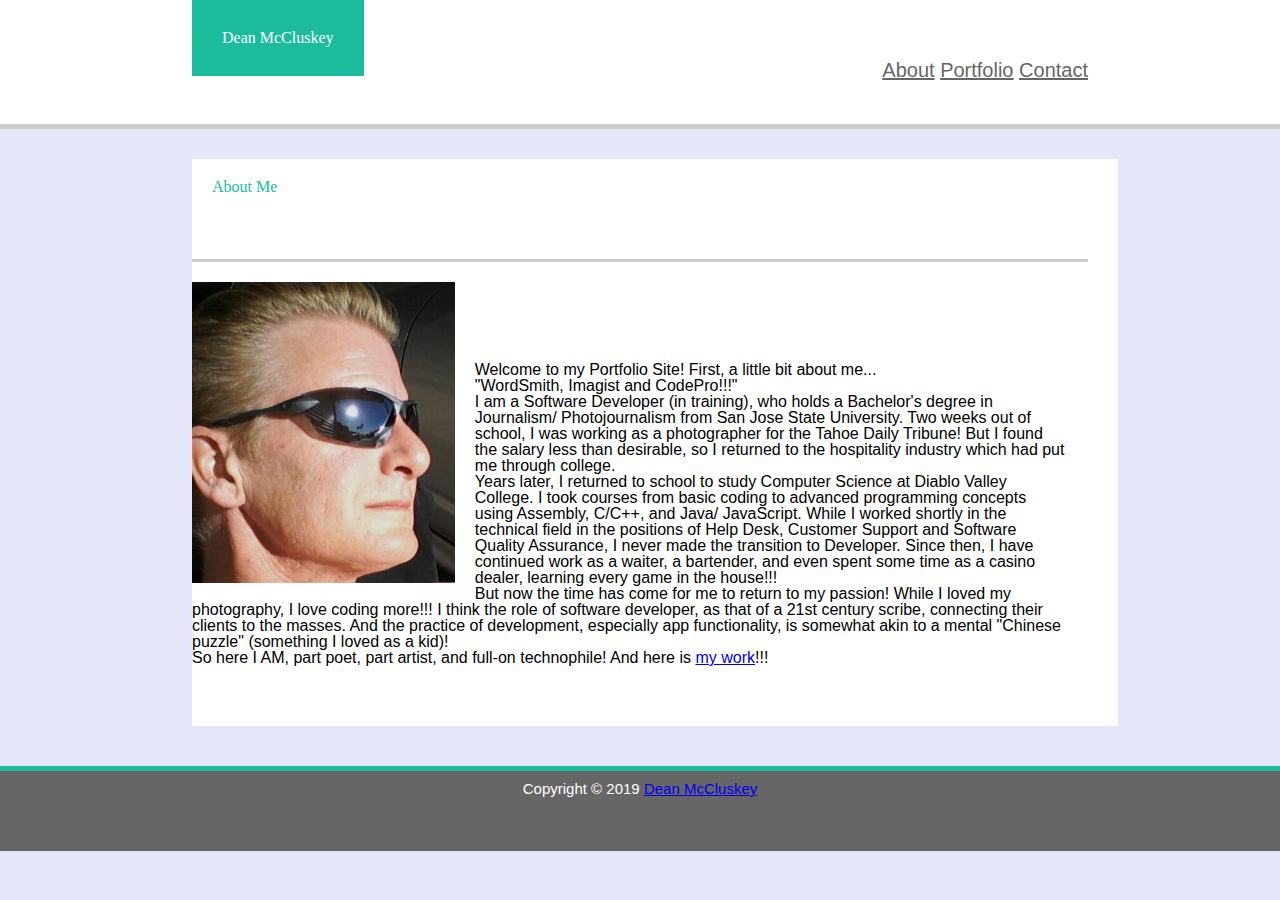
<file: index.html>
<!DOCTYPE html>
<html lang="en-us">
  <head>
    <title>Responsive Portfolio - About</title>
    <meta charset="UTF-8"/>
    <!-- Scaling to viewing devise -->
    <meta name="viewport" content="width=device-width, intial-scale=1.0"/>
    <!-- Reset CSS -->
    <link rel="stylesheet" type="text/css" href="assets/css/reset.css">
    <!-- Latest compiled and minified CSS -->
    <link rel="stylesheet" 
      href="https://maxcdn.bootstrapcdn.com/bootstrap/3.3.6/css/bootstrap.min.css" 
      integrity="sha384-1q8mTJOASx8j1Au+a5WDVnPi2lkFfwwEAa8hDDdjZlpLegxhjVME1fgjWPGmkzs7" 
      crossorigin="anonymous">
    <!-- Linking Google Fonts -->
    <link rel="stylesheet" type="text/css" 
      href="https://fonts.googleapis.com/css?family=Montserrat|Roboto+Slab|Yellowtail">
    <!-- Linking CSS -->
    <link rel="stylesheet" type="text/css" href="assets/css/style.css">
    <!-- Linking jQuery -->
    <script type="text/javascript" 
      src="https://cdnjs.cloudflare.com/ajax/libs/jquery/3.1.0/jquery.min.js"></script>
  </head>
  <body>
    <!-- Define Header, Enter Name, Nav -->
    <header>
      <div class="banner">
        <h1>Dean McCluskey</h1>
        <nav>
          <a id="nav" href="index.html">About</a>
          <a id="nav" href="portfolio.html">Portfolio</a>
          <a id="nav" href="contact.html">Contact</a>
        </nav>
      </div>
    </header>
    <!-- Define Container, Enter Subhead and Contents -->
    <div class="container">
      <div class="subhead">
        <h2>About Me</h2>
      </div>
      <div class="contents">
        <img id="shades" src="assets/images/shades.jpeg" alt="Dean McCluskey">
        <br>
        <br>
        <br>
        <br>
        <br>
        <p>Welcome to my Portfolio Site! First, a little bit about me...</p>
        <h4>"WordSmith, Imagist and CodePro!!!"</h4>
        <p>I am a Software Developer (in training), who holds a Bachelor's degree in Journalism/ 
          Photojournalism from San Jose State University. Two weeks out of school, I was working 
          as a photographer for the Tahoe Daily Tribune! But I found the salary less than desirable, 
          so I returned to the hospitality industry which had put me through college.</p>
        <p>Years later, I returned to school to study Computer Science at Diablo Valley College. I took 
          courses from basic coding to advanced programming concepts using Assembly, C/C++, and Java/
          JavaScript. While I worked shortly in the technical field in the positions of Help Desk, 
          Customer Support and Software Quality Assurance, I never made the transition to Developer. 
          Since then, I have continued work as a waiter, a bartender, and even spent some time as a 
          casino dealer, learning <em>every</em> game in the house!!!</p>
        <p>But now the time has come for me to return to my passion! While I loved my photography, I love 
          coding more!!! I think the role of software developer, as that of a 21st century scribe, 
          connecting their clients to the masses. And the practice of development, especially app 
          functionality, is somewhat akin to a mental "Chinese puzzle" (something I loved as a kid)!</p>
        <p>So here I AM, part <em>poet</em>, part <em>artist</em>, and full-on <em><strong>technophile!
        </strong></em> And here is <a href="portfolio.html">my work</a>!!!</p>
      </div>
    </div>
    <!-- Define Footer, Enter Info - Copyright, Link to GitHub -->
    <footer>
      <h6>Copyright &copy; 2019 <a id="myname" href="https://github.com/deanmccluskey">
        Dean McCluskey</a></h6>
    </footer>
  </body>
</html>

<!-- ### Copyright 2019 Dean McCluskey -->
</file>
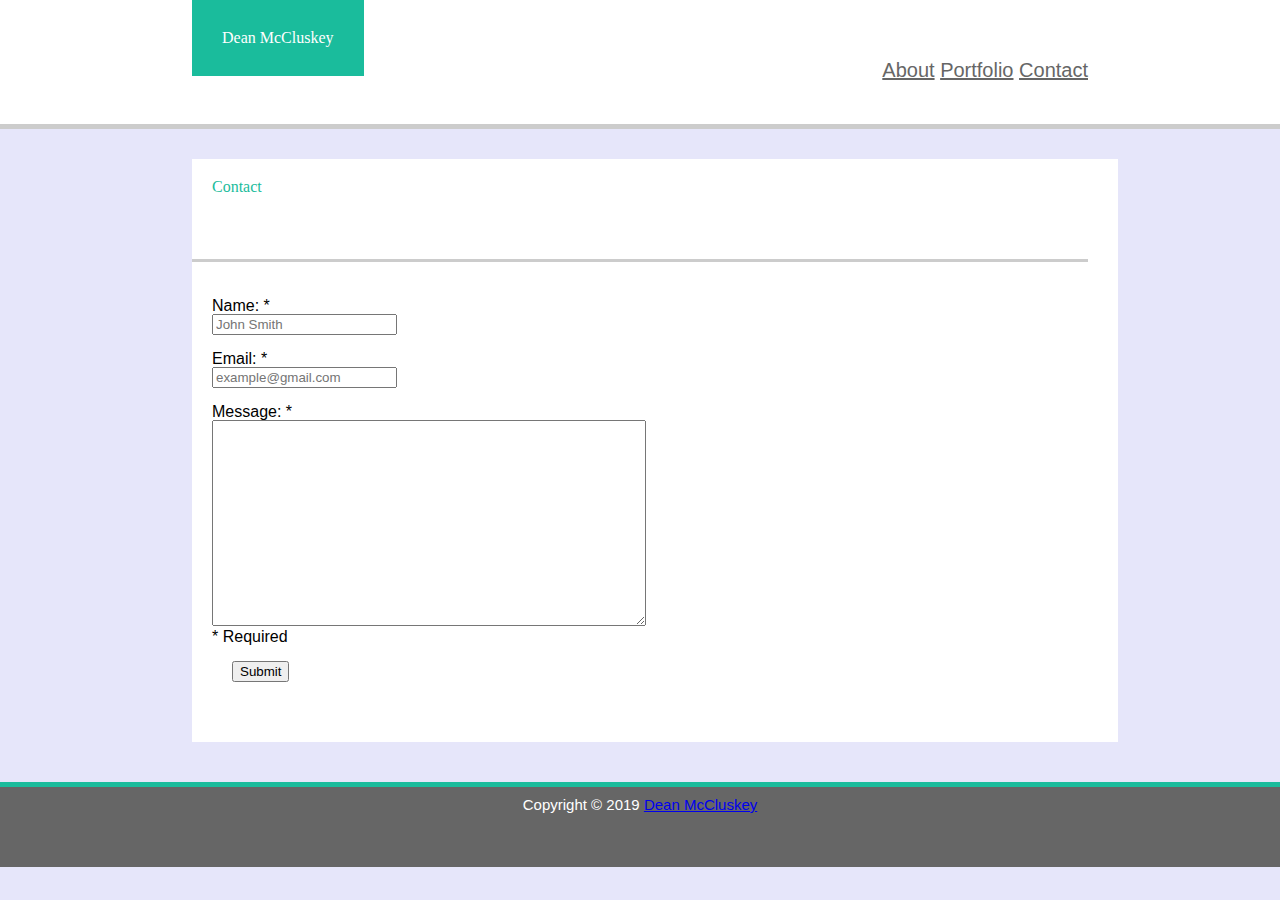
<file: contact.html>
<!DOCTYPE html>
<html lang="en-us">
  <head>
    <title>Responsive Portfolio - Contact</title>
    <meta charset="UTF-8"/>
    <!-- Scaling to viewing devise -->
    <meta name="viewport" content="width=device-width, intial-scale=1.0"/>
    <!-- Reset CSS -->
    <link rel="stylesheet" type="text/css" href="assets/css/reset.css">
    <!-- Latest compiled and minified CSS -->
    <link rel="stylesheet" 
      href="https://maxcdn.bootstrapcdn.com/bootstrap/3.3.6/css/bootstrap.min.css" 
      integrity="sha384-1q8mTJOASx8j1Au+a5WDVnPi2lkFfwwEAa8hDDdjZlpLegxhjVME1fgjWPGmkzs7" 
      crossorigin="anonymous">
    <!-- Linking Google Fonts -->
    <link rel="stylesheet" type="text/css" 
      href="https://fonts.googleapis.com/css?family=Montserrat|Roboto+Slab|Yellowtail">
    <!-- Linking CSS -->
    <link rel="stylesheet" type="text/css" href="assets/css/style.css">
    <!-- Linking jQuery -->
    <script type="text/javascript" 
      src="https://cdnjs.cloudflare.com/ajax/libs/jquery/3.1.0/jquery.min.js"></script>
  </head>
  <body>
  <!-- Define Header, Enter Name, Nav -->
    <header>
      <div class="banner">
        <h1>Dean McCluskey</h1>
        <nav>
          <a id="nav" href="index.html">About</a>
          <a id="nav" href="portfolio.html">Portfolio</a>
          <a id="nav" href="contact.html">Contact</a>
        </nav>
      </div>
    </header>
    <!-- Define Container, Enter Subhead and Contents -->
    <div class="container">
      <div class="subhead">
        <h2>Contact</h2>
      </div>
      <div class="contents">
        <form id="contact">
          <ul>
            <br>
            <li>
              <label for="name">Name: *</label>
              <br>
              <input type="text" id="name" name="name" placeholder="John Smith" required="required">
            </li>
            <br>
            <li>
              <label for="email">Email: *</label>
              <br>
              <input type="email" id="email" name="email" placeholder="example@gmail.com" 
                required="required">
           </li>
            <br>
            <li>
              <label for="message">Message: *</label>
              <br>
              <textarea id="message" name="message" required="required"></textarea>
            </li>
          </ul>
          <p>* Required</p>
          <br>
          <input id="submit" type="submit">
        </form>
      </div>
    </div>
    <!-- Define Footer, Enter Info - Copyright, Link to GitHub -->
    <footer>
      <h6>Copyright &copy; 2019 <a id="myname" href="https://github.com/deanmccluskey">
        Dean McCluskey</a></h6>
    </footer>
  </body>
</html>

<!-- Copywrite 2019 Dean McCluskey -->

<!--
<!doctype html>
<html lang="en-us">

<head>
  <meta charset="UTF-8">
  <title>Contact | Your Name</title>
  <link rel="stylesheet" type="text/css" href="assets/css/style.css">
</head>

<body>

  <header id="masthead">
    <div class="container">
      <a href="index.html" id="logo">Your Name</a>
      <nav>
        <a href="index.html">About</a>
        <a href="portfolio.html">Portfolio</a>
        <a href="contact.html">Contact</a>
      </nav>
    </div>
  </header>

  <div id="main-container" class="container">
    <section class="main-section">
      <h1>Contact</h1>

      <form id="contact-form">
        <ul>
          <li>
            <label for="name">Name</label>
            <input type="text" id="name" name="name" placeholder="John Smith" required="required">
          </li>
          <li>
            <label for="email">Email</label>
            <input type="email" id="email" name="email" placeholder="example@gmail.com" required="required">
          </li>
          <li>
            <label for="message">Message</label>
            <textarea id="message" name="message" required="required"></textarea>
          </li>
        </ul>
        <input type="submit">
      </form>

    </section>

  </div>

  <footer>
    <div class="container">
      Copyright &copy; 
    </div>
  </footer>
</body>

</html>
</file>
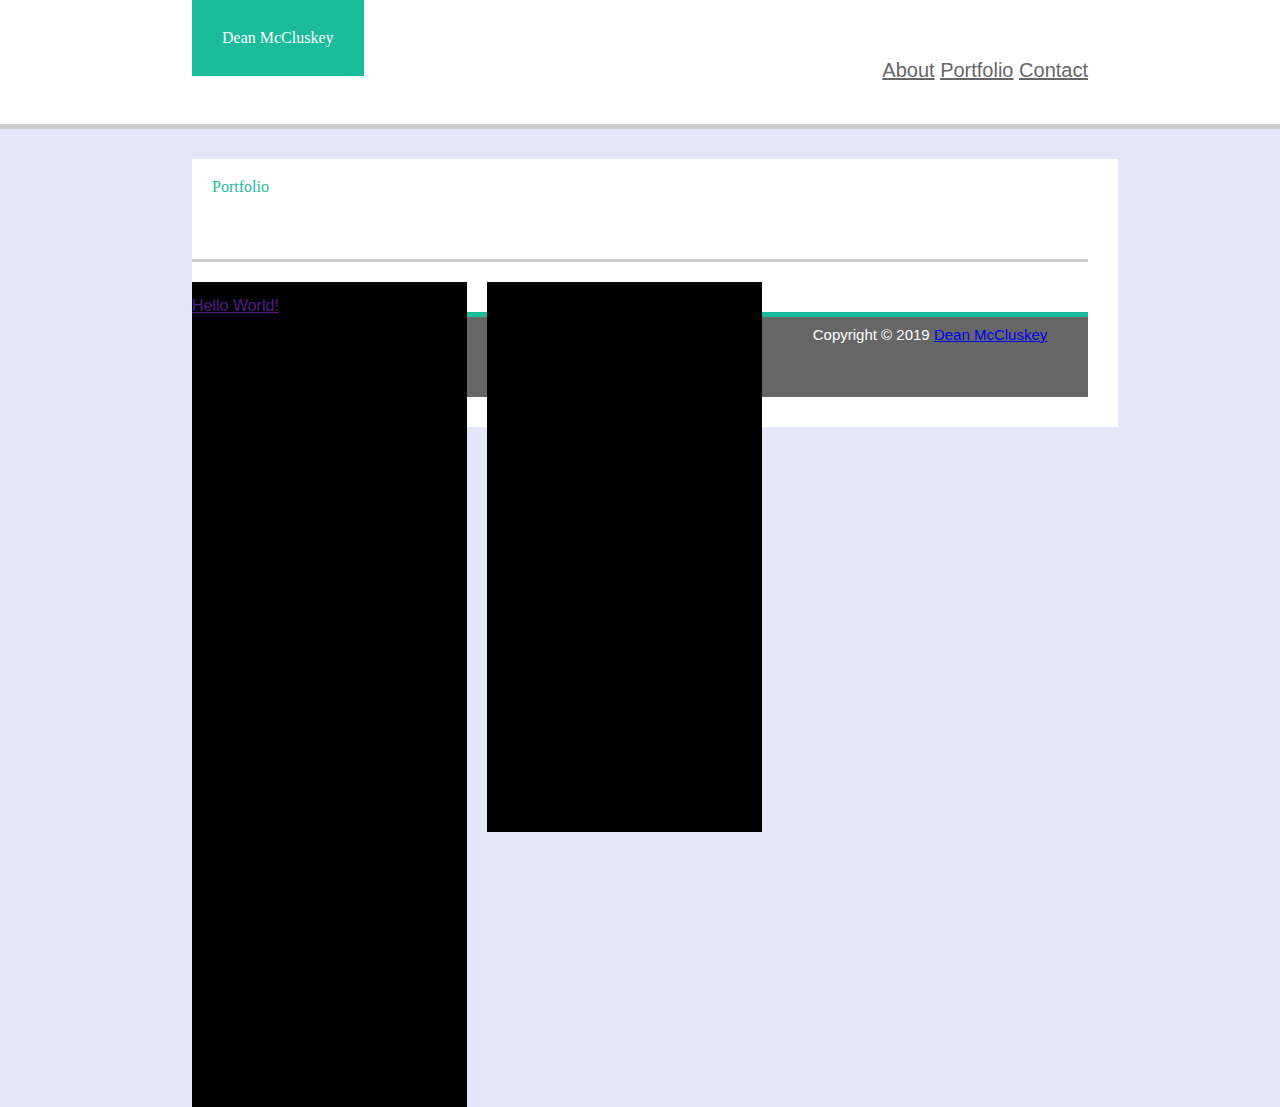
<file: portfolio.html>
<!DOCTYPE html>
<html lang="en-us">
  <head>
    <title>Responsive Portfolio - Portfolio</title>
    <meta charset="UTF-8"/>
    <!-- Scaling to viewing devise -->
    <meta name="viewport" content="width=device-width, intial-scale=1.0"/>
    <!-- Reset CSS -->
    <link rel="stylesheet" type="text/css" href="assets/css/reset.css">
    <!-- Latest compiled and minified CSS -->
    <link rel="stylesheet" 
      href="https://maxcdn.bootstrapcdn.com/bootstrap/3.3.6/css/bootstrap.min.css" 
      integrity="sha384-1q8mTJOASx8j1Au+a5WDVnPi2lkFfwwEAa8hDDdjZlpLegxhjVME1fgjWPGmkzs7" 
      crossorigin="anonymous">
    <!-- Linking Google Fonts -->
    <link rel="stylesheet" type="text/css" 
      href="https://fonts.googleapis.com/css?family=Montserrat|Roboto+Slab|Yellowtail">
    <!-- Linking CSS -->
    <link rel="stylesheet" type="text/css" href="assets/css/style.css">
    <!-- Linking jQuery -->
    <script type="text/javascript" 
      src="https://cdnjs.cloudflare.com/ajax/libs/jquery/3.1.0/jquery.min.js"></script>
  </head>
  <body>
    <!-- Define Header, Enter Name, Nav -->
    <header>
      <div class="banner">
        <h1>Dean McCluskey</h1>
          <nav>
            <a id="nav" href="index.html">About</a>
            <a id="nav" href="portfolio.html">Portfolio</a>
            <a id="nav" href="contact.html">Contact</a>
          </nav>
      </div>
    </header>
    <!-- Define Container, Enter Subhead and Contents -->
    <div class="container">
      <div class="subhead">
        <h2>Portfolio</h2>
      </div>
      <div class="contents">
        <div class="sample">
          <img src:"" alt:"">
          <div class="title">
            <a href="">Hello World!</a>
          </div>
        </div>
      <!-- </div> -->
      <div class="sample">
        <img src:"" alt:"">
        <div class="title">
          <a href="" ></a>
          <h4>Game of Life</h4>
        </div>
      </div>
      <div class="sample">
        <div class="title">
          <a href="" ></a>
          <h4>Towers of Hanio</h4>
        </div>
      </div>
      <div class="sample">
        <a href="" ></a>
        <div class="title">
          <h4>Sample #4</h4>
        </div>
      </div>
      <div class="sample">
        <a href="" ></a>
        <div class="title">
          <h4>Sample #5</h4>
        </div>
      </div>
    </div>
    <!-- Define Footer, Enter Info - Copyright, Link to GitHub -->
    <footer>
      <h6>Copyright &copy; 2019 <a id="myname" href="https://github.com/deanmccluskey">
        Dean McCluskey</a></h6>
      </footer>
    </body>
</html>

<!-- ### Copyright 2019 Dean McCluskey -->


<!--
<!doctype html>
<html lang="en-us">

<head>
  <meta charset="UTF-8">
  <title>Portfolio | Dean McCluskey</title>
  <link rel="stylesheet" type="text/css" href="assets/css/style.css">
</head>

<body>

  <header id="masthead">
    <div class="container">
      <a href="index.html" id="logo">Dean McCluskey</a>
      <nav>
        <a href="index.html">About</a>
        <a href="portfolio.html">Portfolio</a>
        <a href="contact.html">Contact</a>
      </nav>
    </div>
  </header>

  <div id="main-container" class="container">
    <section class="main-section">
      <h1>Portfolio</h1>

      <div class="work">
        <img src="assets/images/technics-q-c-640-480-1.jpg" alt="Word Guess">

        <h3>Word Guess</h3>
      </div>
      <div class="work">
        <img src="assets/images/technics-q-c-640-480-2.jpg" alt="RPG Game">

        <h3>RPG Game</h3>
      </div>
      <div class="work">
        <img src="assets/images/technics-q-c-640-480-5.jpg" alt="Trivia Game">

        <h3>Trivia Game</h3>
      </div>
      <div class="work">
        <img src="assets/images/technics-q-c-640-480-7.jpg" alt="Rutgers Info Widget">

        <h3>Rutgers Info Widget</h3>
      </div>
      <div class="work">
        <img src="assets/images/technics-q-c-640-480-9.jpg" alt="Rock Paper Scissors">

        <h3>Rock Paper Scissors</h3>
      </div>

    </section>

  </div>

  <footer>
    <div class="container">
      Copyright &copy;
    </div>
  </footer>
</body>

</html>
</file>
<file: assets/css/style.css>
body {
  background-color: lavender;
  font-family: 'Arial', 'Helvetica Neue', Helvetica, sans-serif;
}

header {
  background-color: white;
  border-bottom: 5px solid #cccccc;
  height: 124px;
}

.banner {
  background-color: white;
  margin-left: 15%;
  height: 100%;
  width: 70%;
}

h1 {
  background: #1abc9c;
  color: white;
  font-family: 'Georgia', Times, Times New Roman, serif;
  text-align: center;
  padding: 30px;
  float: left;
}

nav {
  background-color: white;
  margin-top: 60px;
  font-size: 20px;
  float: right;
}

nav a {
  color: #666666;
}

.container {
  background-color: #ffffff;
  margin-top: 30px;
  margin-left: 15%;
  margin-bottom: 40px;
  width: 70%;
  padding-right: 30px;
  padding-bottom: 30px;
}

.subhead {
  background-color: white;
  margin-right: 15px;
  border-bottom: 3px solid #cccccc;
  height: 100px;
  width: 100%;
}

h2 {
  background: white;
  color: #1abc9c;
  font-family: 'Georgia', Times, Times New Roman, serif;
  text-align: center;
  padding: 20px;
  float: left;
}

.contents {
  margin-top: 20px;
  padding-right: 20px;
  padding-bottom: 30px;
  padding-left: 0px;
}

#shades {
  width: 30%;
  height: 30%;
  margin-right: 20px;
  margin-bottom: 15px;
  margin-left: 0px;
  float: left;
}

/* .portfolio {
  margin-top: 20px; 
  margin-right: 20px;
} */

.sample {
  width: 20%;
  height: 20%;
  margin-right: 20px;
}

#contact, #submit {
  margin-left: 20px;
}

#message {
  height: 200px;
  width: 50%;
}

.sample {
  background-color: black;
  height: 275px;
  width: 275px;
  margin-right: 20px;
  margin-left: 0px;
  float: left;
}

footer {
  background-color: #666666;
  color: white;
  font-size: 15px;
  text-align: center;
  border-top: 5px solid #1abc9c;
  height: 60px;
  padding: 10px;
}
</file>
